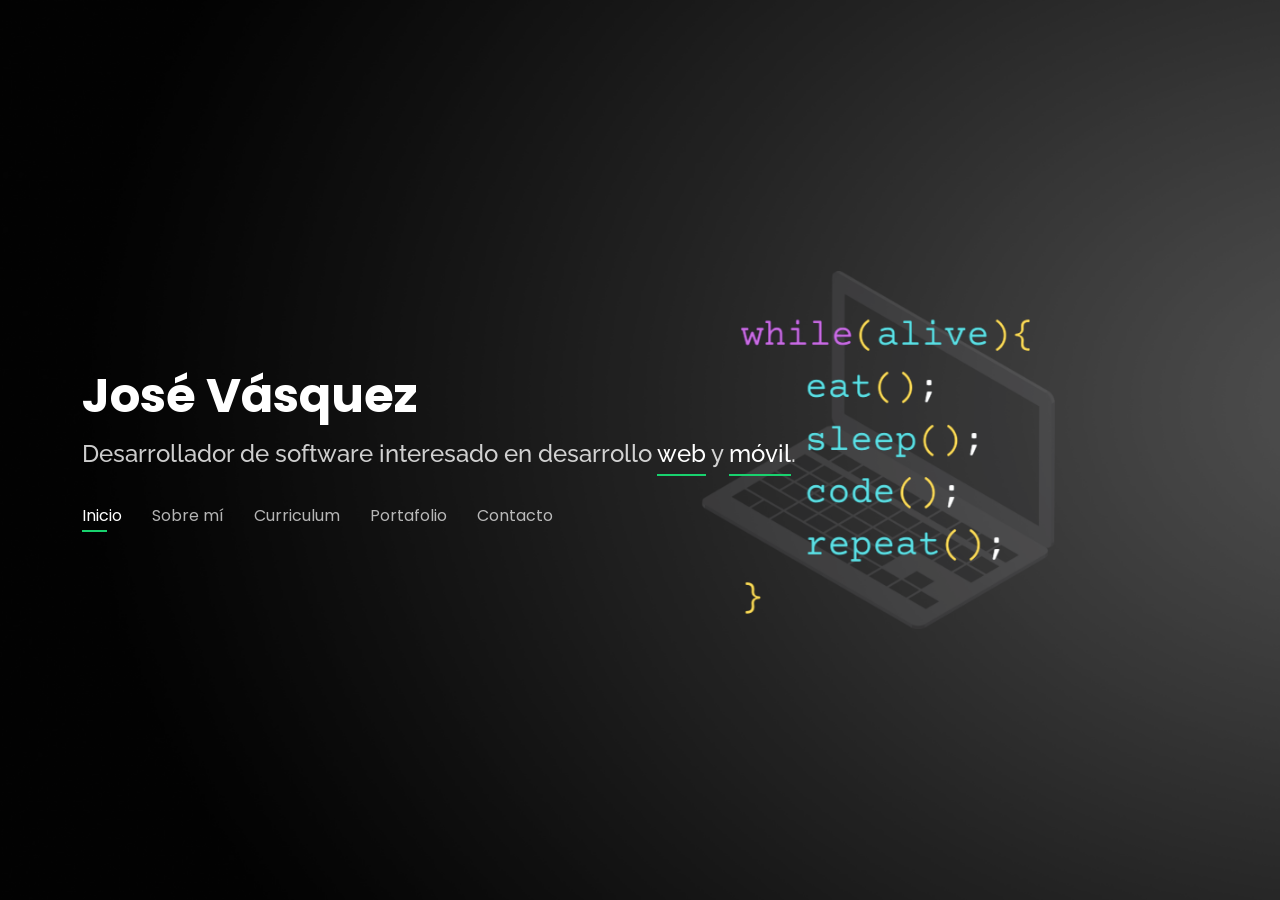
<file: index.html>
<!DOCTYPE html>
<html lang="es">

  <head>
    <meta charset="utf-8">
    <meta content="width=device-width, initial-scale=1.0" name="viewport">
    <meta http-equiv="Permissions-Policy" content="interest-cohort=()">

    <title>Ing. José Vásquez</title>
    <meta content="" name="description">
    <meta content="" name="keywords">

    <!-- Favicons -->
    <link href="assets/img/favicon.png" rel="icon">
    <link href="assets/img/apple-touch-icon.png" rel="apple-touch-icon">

    <!-- Tipo fuentes de google -->
    <link href="https://fonts.googleapis.com/css?family=Open+Sans:300,300i,400,400i,600,600i,700,700i|Raleway:300,300i,400,400i,500,500i,600,600i,700,700i|Poppins:300,300i,400,400i,500,500i,600,600i,700,700i" rel="stylesheet">
  
    <!-- Estilos -->
    <link href="assets/vendor/bootstrap/css/bootstrap.min.css" rel="stylesheet">
    <link href="assets/vendor/bootstrap-icons/bootstrap-icons.css" rel="stylesheet">
    <link href="assets/vendor/boxicons/css/boxicons.min.css" rel="stylesheet">
    <link href="assets/vendor/glightbox/css/glightbox.min.css" rel="stylesheet">
    <link href="assets/vendor/remixicon/remixicon.css" rel="stylesheet">
    <link href="assets/vendor/swiper/swiper-bundle.min.css" rel="stylesheet">
    <link href="assets/css/style.css" rel="stylesheet">

  </head>

  <body>

    <!-- ======= Header ======= -->
    <header id="inicio">
      <div class="container">

        <h1><a href="index.html">José Vásquez</a></h1>
        <h2>Desarrollador de software interesado en desarrollo <span>web</span> y <span>móvil</span>.</h2>

        <nav id="navbar" class="navbar">
          <ul>
            <li><a class="nav-link active" href="#inicio">Inicio</a></li>
            <li><a class="nav-link" href="#sobre-mi">Sobre mí</a></li>
            <li><a class="nav-link" href="#curriculum">Curriculum</a></li>
            <li><a class="nav-link" href="#portafolio">Portafolio</a></li>
            <li><a class="nav-link" href="#contacto">Contacto</a></li>
          </ul>
          <i class="bi bi-list mobile-nav-toggle"></i>
        </nav>

      </div>
    </header>
    <!-- ======= Fin Header ======= -->


    <!-- ======= Info personal ======= -->
    <section id="sobre-mi" class="about">

      <div class="about-me container">

        <div class="section-title">
          <h2>Sobre mí</h2>
          <p>Aprende más de mí</p>
        </div>

        <div class="content">
          <h3 >Ingeniero Civil en Computación e Informática</h3>
        </div>

        <div class="row">
          <!-- <div class="col-lg-4" data-aos="fade-right">
            <img src="assets/img/yo.jpeg" class="img-fluid" alt="">
          </div> -->
          <div class="col-lg-7 pt-4 pt-lg-0 content">
            <p class="text-justify">Desarrollador de software con interes en desarrollar aplicaciones web y móviles, me considero una persona responsable, paciente, proactivo, bueno en trabajo en equipo, con muchas ganas de aprender y crecer tanto personal como profesionalmente, con capacidad de aprendizaje rápido y dinámico para resolver problemas eficientemente.</p>
          </div>
          <div class="col-lg-5 pt-4 pt-lg-0 content">
            <div class="row">
              <div class="col-lg-6">
                <ul>
                  <li><i class="bi bi-chevron-right"></i> <strong>Nacionalidad:</strong> <span>Chilena</span></li>
                  <li><i class="bi bi-chevron-right"></i> <strong>Ciudad:</strong> <span>Temuco, Chile</span></li>
                </ul>
              </div>
              <div class="col-lg-6">
                <ul>
                  <li><i class="bi bi-chevron-right"></i> <strong>Edad:</strong> <span>26</span></li>
                  <li><i class="bi bi-chevron-right"></i> <strong>Nivel:</strong> <span>Junior</span></li>
                </ul>
              </div>
            </div>
          </div>
        </div>

      </div>
      <!-- ======= Fin Info personal ======= -->


      
      <!-- ======= Habilidades con barra ======= 
      <div class="skills container">

        <div class="section-title">
          <h2>Habilidades</h2>
        </div>

        <div class="row skills-content">

          <div class="col-lg-6">

            <div class="progress">
              <span class="skill">HTML <i class="val">100%</i></span>
              <div class="progress-bar-wrap">
                <div class="progress-bar" role="progressbar" aria-valuenow="100" aria-valuemin="0" aria-valuemax="100"></div>
              </div>
            </div>

            <div class="progress">
              <span class="skill">CSS <i class="val">90%</i></span>
              <div class="progress-bar-wrap">
                <div class="progress-bar" role="progressbar" aria-valuenow="90" aria-valuemin="0" aria-valuemax="100"></div>
              </div>
            </div>

            <div class="progress">
              <span class="skill">JavaScript <i class="val">75%</i></span>
              <div class="progress-bar-wrap">
                <div class="progress-bar" role="progressbar" aria-valuenow="75" aria-valuemin="0" aria-valuemax="100"></div>
              </div>
            </div>

          </div>

          <div class="col-lg-6">

            <div class="progress">
              <span class="skill">PHP <i class="val">80%</i></span>
              <div class="progress-bar-wrap">
                <div class="progress-bar" role="progressbar" aria-valuenow="80" aria-valuemin="0" aria-valuemax="100"></div>
              </div>
            </div>

            <div class="progress">
              <span class="skill">WordPress/CMS <i class="val">90%</i></span>
              <div class="progress-bar-wrap">
                <div class="progress-bar" role="progressbar" aria-valuenow="90" aria-valuemin="0" aria-valuemax="100"></div>
              </div>
            </div>

            <div class="progress">
              <span class="skill">Photoshop <i class="val">55%</i></span>
              <div class="progress-bar-wrap">
                <div class="progress-bar" role="progressbar" aria-valuenow="55" aria-valuemin="0" aria-valuemax="100"></div>
              </div>
            </div>

          </div>

        </div>

      </div>
      ======= Fin Habilidades con barra ======= -->

      <!-- ======= Habilidades ======= -->
      <div class="interests container">

        <div class="section-title">
          <h2>Habilidades</h2>
        </div>

        <div class="row">
          <div class="col-lg-3 col-md-4">
            <div class="icon-box">
              <img src="assets/img/skills/django.png" class="img-logo" alt="Django logo" >
              <h3>Django 3</h3>
            </div>
          </div>
          <div class="col-lg-3 col-md-4 mt-4 mt-md-0">
            <div class="icon-box">
              <img src="assets/img/skills/reactnative.png" class="img-logo" alt="React Native logo" >
              <h3>React Native</h3>
            </div>
          </div>
          <div class="col-lg-3 col-md-4 mt-4 mt-md-0">
            <div class="icon-box">
              <img src="assets/img/skills/angular.png" class="img-logo" alt="Angular logo" >
              <h3>Angular 10</h3>
            </div>
          </div>
          <div class="col-lg-3 col-md-4 mt-4 mt-md-0">
            <div class="icon-box">
              <img src="assets/img/skills/laravel.png" class="img-logo" alt="Laravel logo" >
              <h3>Laravel</h3>
            </div>
          </div>
          <div class="col-lg-3 col-md-4 mt-4">
            <div class="icon-box">
              <img src="assets/img/skills/ionic.png" class="img-logo" alt="Ionic logo" >
              <h3>Ionic 4</h3>
            </div>
          </div>
          <div class="col-lg-3 col-md-4 mt-4">
            <div class="icon-box">
              <img src="assets/img/skills/python.png" class="img-logo" alt="Python logo" >
              <h3>Python</h3>
            </div>
          </div>
          <div class="col-lg-3 col-md-4 mt-4">
            <div class="icon-box">
              <img src="assets/img/skills/c++.png" class="img-logo" alt="C++ logo" >
              <h3>C++</h3>
            </div>
          </div>
          <div class="col-lg-3 col-md-4 mt-4">
            <div class="icon-box">
              <img src="assets/img/skills/c-sharp.png" class="img-logo" alt="C# logo" >
              <h3>C#</h3>
            </div>
          </div>
          <div class="col-lg-3 col-md-4 mt-4">
            <div class="icon-box">
              <img src="assets/img/skills/java.png" class="img-logo" alt="Java logo" >
              <h3>Java</h3>
            </div>
          </div>
          <div class="col-lg-3 col-md-4 mt-4">
            <div class="icon-box">
              <img src="assets/img/skills/typescript.png" class="img-logo" alt="TypeScript logo" >
              <h3>TypeScript</h3>
            </div>
          </div>
          <div class="col-lg-3 col-md-4 mt-4">
            <div class="icon-box">
              <img src="assets/img/skills/php.png" class="img-logo" alt="PHP logo" >
              <h3>PHP 7</h3>
            </div>
          </div>
          <div class="col-lg-3 col-md-4 mt-4">
            <div class="icon-box">
              <img src="assets/img/skills/javascript.png" class="img-logo" alt="JavaScript logo" >
              <h3>JavaScript</h3>
            </div>
          </div>
          <div class="col-lg-3 col-md-4 mt-4">
            <div class="icon-box">
              <img src="assets/img/skills/html5.png" class="img-logo" alt="Html5 logo" >
              <h3>HTML5</h3>
            </div>
          </div>
          <div class="col-lg-3 col-md-4 mt-4">
            <div class="icon-box">
              <img src="assets/img/skills/css3.png" class="img-logo" alt="Css3 logo" >
              <h3>CSS3</h3>
            </div>
          </div>
          <div class="col-lg-3 col-md-4 mt-4">
            <div class="icon-box">
              <img src="assets/img/skills/mysql.png" class="img-logo" alt="MySQL logo" >
              <h3>MySQL</h3>
            </div>
          </div>
          <div class="col-lg-3 col-md-4 mt-4">
            <div class="icon-box">
              <img src="assets/img/skills/firebase.png" class="img-logo" alt="Firebase logo" height="32">
              <h3>Firebase</h3>
            </div>
          </div>
          <div class="col-lg-3 col-md-4 mt-4">
            <div class="icon-box">
              <img src="assets/img/skills/git.png" class="img-logo" alt="Git logo" >
              <h3>Git</h3>
            </div>
          </div>
          <div class="col-lg-3 col-md-4 mt-4">
            <div class="icon-box">
              <img src="assets/img/skills/android-studio.png" class="img-logo" alt="Android Studio logo" >
              <h3>Android Studio</h3>
            </div>
          </div>
          <div class="col-lg-3 col-md-4 mt-4">
            <div class="icon-box">
              <img src="assets/img/skills/raspberry.png" class="img-logo" alt="Raspberry Pi logo" >
              <h3>Raspberry Pi</h3>
            </div>
          </div>
          <div class="col-lg-3 col-md-4 mt-4">
            <div class="icon-box">
              <img src="assets/img/skills/arduino.png" class="img-logo" alt="Arduino logo" >
              <h3>Arduino</h3>
            </div>
          </div>
        </div>

      </div>
      <!-- ======= Fin habilidades ======= -->
    
    </section>
    <!-- ======= Fin Sobre mi ======= -->


    <!-- ======= Curriculum ======= -->
    <section id="curriculum" class="resume">
      <div class="container">

        <div class="section-title">
          <h2>Curriculum</h2>
          <p>Mi experiencia</p>
        </div>

        <div class="row">
          <div class="col-lg-2"></div>
          <div class="col-lg-8">
            <h3 class="resume-title">Educación</h3>
            <div class="resume-item">
              <h4>Ingeniería Civil en Computación e Informática</h4>
              <h5>2016 - 2022</h5>
              <p>Universidad de Tarapacá, Arica</p>
            </div>
            
            <h3 class="resume-title">Experiencia Profesional</h3>
            <div class="resume-item">
              <h4>Soporte técnico y desarrollador</h4>
              <h5>Agosto 2023 - Actualidad</h5>
              <p><em>Helpcom, Temuco</em></p>
              <p>Resolución de problemas técnicos en hardware y software presentados a clientes.</p>
              <p>
                <ul>
                  <li>Contacto directo con clientes para dar pronta respuesta al problema de software o hardware presentado.</li>
                  <li>Mantención, instalación y configuración de equipos POS.</li>
                  <li>Manejo de base de datos para realizar consultas de mediana complejidad.</li>
                  <li>Instalación y configuración básica para sistemas Debian.</li>
                  <li>Desarrollo de aplicaciones Java para leer archivos planos y escribir archivos XML para para el timbraje de documentos electrónicos.</li>
                </ul>
              </p>
            </div>
            <div class="resume-item">
              <h4>Práctica profesional II</h4>
              <h5>2021</h5>
              <p><em>APE asesorías SPA, Santiago</em></p>
              <p>Desarrollador de aplicaciones móviles para dar solución a las problemáticas presentadas en la empresa.</p>
              <p>
                <ul>
                  <li>Desarrollo de aplicaciones móviles en el framework React Native.</li>
                  <li>Integración con Firebase realtime database y cloud storage</li>
                  <li>Almacenar datos de usuario en realtime database</li>
                  <li>Guardar datos en archivos .txt y subirlos a cloud storage</li>
                </ul>
              </p>
            </div>
            <div class="resume-item">
              <h4>Práctica profesional I</h4>
              <h5>2021</h5>
              <p><em>Bonifacio Caceres y Cia, Arica</em></p>
              <p>Desarrollador de una aplicación de escritorio para control de ventas e inventario de productos.</p>
              <p>
                <ul>
                  <li>Desarrollo en frameworks Laravel y Angular con XAMPP.</li>
                  <li>Creación  de la base de datos en MariaDB.</li>
                  <li>Migrar datos del sistema POS actual al nuevo sistema.</li>
                  <li>Creación de manual de usuario.</li>
                </ul>
              </p>
            </div>
          </div>
          <div class="col-lg-2"></div>
        </div>

      </div>
    </section>
    <!-- ======= Fin Curriculum ======= -->

    <!-- ======= Portafolio ======= -->
    <section id="portafolio" class="services">
      <div class="container">

        <div class="section-title">
          <h2>Portafolio</h2>
          <p>Mis proyectos</p>
        </div>

        <div class="row" id="div-proyectos">

          <div class="col-lg-4 col-md-6 d-flex align-items-stretch">
            <div class="icon-box">
              <img id="img1" src="assets/img/portafolio/gestion-vehicular/gestion1.png" alt="Gestión vehicular" class="dim img-margin-bottom" >
              <div style="text-align:center">
                <span id="dot1.1" class="dot active" onclick="currentSlide(1,1)"></span> 
              </div>
              <h4>Gestión vehicular</h4>
              <p>Sistema de gestión vehicular con reconocimiento de patentes vehiculares para recinto, permite ver y registrar datos asociados entre vehiculos, estacionamientos y departamentos ademas de reconocer las patentes vehiculares por medio de visión computacional.</p>
              <img src="assets/img/skills/django.png" alt="django" class="img-logo-portafolio">
              <img src="assets/img/skills/python.png" alt="python" class="img-logo-portafolio">
              <img src="assets/img/skills/mysql.png" alt="mysql" class="img-logo-portafolio">
              <a href="https://github.com/KokeVG/gestion-vehicular" target="_blank"><p class="text-izq">Github<i class="bx bx-link-external"></i></p></a>
            </div>
          </div>

          <div class="col-lg-4 col-md-6 d-flex align-items-stretch mt-4 mt-lg-0">
            <div class="icon-box">
              <img id="img2" src="assets/img/portafolio/gestion-vehicular-movil/gestion-movil1.png" alt="Gestión vehicular móvil" class="dim img-margin-bottom" >
              <div style="text-align:center">
                <span id="dot2.1" class="dot active" onclick="currentSlide(2,1)"></span> 
                <span id="dot2.2" class="dot" onclick="currentSlide(2,2)"></span> 
                <span id="dot2.3" class="dot" onclick="currentSlide(2,3)"></span> 
              </div>
              <h4>Gestión vehicular móvil</h4>
              <p>Aplicación móvil que permite ver el estado de los estacionamients registrados en el sistema Gestión vehicular por medio de una API.</p>
              <img src="assets/img/skills/reactnative.png" alt="reactnative" class="img-logo-portafolio">
              <a href="https://github.com/KokeVG/gestion-vehicular-movil" target="_blank"><p class="text-izq">Github<i class="bx bx-link-external"></i></p></a>
            </div>
          </div>

          <div class="col-lg-4 col-md-6 d-flex align-items-stretch mt-4 mt-lg-0">
              <div class="icon-box">
                <img id="img3" src="assets/img/portafolio/promediando/promediando1.png" alt="Promediando" class="dim img-margin-bottom" >
                <div style="text-align:center">
                  <span id="dot3.1" class="dot active" onclick="currentSlide(3,1)"></span> 
                  <span id="dot3.2" class="dot" onclick="currentSlide(3,2)"></span> 
                  <span id="dot3.3" class="dot" onclick="currentSlide(3,3)"></span> 
                </div>
                <h4>Promediando</h4>
                <p>Aplicación móvil android que permite calcular promedios de notas ponderados para un entorno estudiantil.</p>
                <img src="assets/img/skills/android-studio.png" alt="android-studio" class="img-logo-portafolio">
                <img src="assets/img/skills/java.png" alt="java" class="img-logo-portafolio">
                <a href="https://github.com/KokeVG/promediando" target="_blank"><p class="text-izq">Github<i class="bx bx-link-external"></i></p></a>
                <a href="https://play.google.com/store/apps/details?id=koke.promediando" target="_blank"><p class="text-izq">Google Play<i class="bx bx-link-external"></i></p></a>
              </div>
          </div>

          <div class="col-lg-4 col-md-6 d-flex align-items-stretch mt-4">
            <div class="icon-box">
              <img id="img4" src="assets/img/portafolio/organilab-movil/organilab1.png" alt="Organilab móvil" class="dim img-margin-bottom" >
              <div style="text-align:center">
                <span id="dot4.1" class="dot active" onclick="currentSlide(4,1)"></span> 
                <span id="dot4.2" class="dot" onclick="currentSlide(4,2)"></span> 
              </div>
              <h4>Organilab móvil</h4>
              <p>Aplicación móvil que permite ver la disponibiliad de los dispositivos de un establecimiento.</p>
              <img src="assets/img/skills/ionic.png" alt="ionic" class="img-logo-portafolio">
              <a href="https://play.google.com/store/apps/details?id=koke.organilab" target="_blank"><p class="text-izq">Google Play<i class="bx bx-link-external"></i></p></a>
            </div>
          </div>

          <div class="col-lg-4 col-md-6 d-flex align-items-stretch mt-4">
            <div class="icon-box">
              <img id="img5" src="assets/img/portafolio/agenda-telefonica/agenda1.png" alt="Agenda telefónica" class="dim img-margin-bottom" >
              <div style="text-align:center">
                <span id="dot5.1" class="dot active" onclick="currentSlide(5,1)"></span> 
                <span id="dot5.2" class="dot" onclick="currentSlide(5,2)"></span> 
                <span id="dot5.3" class="dot" onclick="currentSlide(5,3)"></span> 
              </div>
              <h4>Agenda telefónica</h4>
              <p>Aplicación Java que permite crear, ver, editar y eliminar datos de agenda de contactos.</p>
              <img src="assets/img/skills/java.png" alt="java" class="img-logo-portafolio">
              <a href="https://github.com/KokeVG/agenda-telefonica" target="_blank"><p class="text-izq">Github<i class="bx bx-link-external"></i></p></a>
            </div>
          </div>

        </div>

        <div id="modal" class="modal">
          <span class="close">&times;</span>
          <img class="modal-content" id="img-modal">
        </div>

      </div>
    </section>
    <!-- ======= Fin Portafolio ======= -->

    <!-- ======= Contacto ======= -->
    <section id="contacto" class="contact">
      <div class="container">

        <div class="section-title">
          <h2>Contacto</h2>
        </div>

        <div class="row">

          <div class="col-md-6 d-flex align-items-stretch">
            <div class="info-box">
              <i class="bx bx-envelope"></i>
              <h3>Email</h3>
              <p><a href="mailto:jose.vasquez.gtz@gmail.com" target="_blank">jose.vasquez.gtz@gmail.com</a></p>
            </div>
          </div>

          <div class="col-md-6 mt-4 mt-md-0 d-flex align-items-stretch">
            <div class="info-box">
              <i class="bx bx-link"></i>
              <h3>Linkedin</h3>
              <p><a href="https://www.linkedin.com/in/jose-vasquez-gutierrez/" target="_blank">https://www.linkedin.com/in/jose-vasquez-gutierrez/</a></p>
            </div>
          </div>

        </div>

      </div>
    </section>
    <!-- ======= Fin Contacto ======= -->


    <!-- Archivos Vendor -->
    <script src="assets/vendor/purecounter/purecounter_vanilla.js"></script>
    <script src="assets/vendor/bootstrap/js/bootstrap.bundle.min.js"></script>
    <script src="assets/vendor/glightbox/js/glightbox.min.js"></script>
    <script src="assets/vendor/isotope-layout/isotope.pkgd.min.js"></script>
    <script src="assets/vendor/swiper/swiper-bundle.min.js"></script>
    <script src="assets/vendor/waypoints/noframework.waypoints.js"></script>
    <script src="assets/vendor/php-email-form/validate.js"></script>

    <!-- Archivo main.js -->
    <script src="assets/js/main.js"></script>

  </body>

</html>
</file>
<file: assets/css/style.css>
/*--------------------------------------------------------------
# General
--------------------------------------------------------------*/
body {
  font-family: "Open Sans", sans-serif;
  background-color: #040404;
  color: #fff;
  position: relative;
  background: transparent;
}

body::before {
  content: "";
  position: fixed;
  background: #040404 url("../img/bg.png") top right no-repeat;
  background-size: cover;
  left: 0;
  right: 0;
  top: 0;
  height: 100vh;
  z-index: -1;
}

@media (min-width: 1024px) {
  body::before {
    background-attachment: fixed;
  }
}

a {
  color: #18d26e;
  text-decoration: none;
}

a:hover {
  color: #35e888;
  text-decoration: none;
}

h1,
h2,
h3,
h4,
h5,
h6 {
  font-family: "Raleway", sans-serif;
}

/*--------------------------------------------------------------
# Inicio
--------------------------------------------------------------*/
#inicio {
  transition: ease-in-out 0.3s;
  position: relative;
  height: 100vh;
  display: flex;
  align-items: center;
  z-index: 997;
  overflow-y: auto;
}

#inicio * {
  transition: ease-in-out 0.3s;
}

#inicio h1 {
  font-size: 48px;
  margin: 0;
  padding: 0;
  line-height: 1;
  font-weight: 700;
  font-family: "Poppins", sans-serif;
}

#inicio h1 a,
#inicio h1 a:hover {
  color: #fff;
  line-height: 1;
  display: inline-block;
}

#inicio h2 {
  font-size: 24px;
  margin-top: 20px;
  color: rgba(255, 255, 255, 0.8);
}

#inicio h2 span {
  color: #fff;
  border-bottom: 2px solid #18d26e;
  padding-bottom: 6px;
}

#inicio img {
  padding: 0;
  margin: 0;
}

#inicio .social-links {
  margin-top: 40px;
  display: flex;
}

#inicio .social-links a {
  font-size: 16px;
  display: flex;
  justify-content: center;
  align-items: center;
  background: rgba(255, 255, 255, 0.1);
  color: #fff;
  line-height: 1;
  margin-right: 8px;
  border-radius: 50%;
  width: 40px;
  height: 40px;
}

#inicio .social-links a:hover {
  background: #18d26e;
}

@media (max-width: 992px) {
  #inicio h1 {
    font-size: 36px;
  }

  #inicio h2 {
    font-size: 20px;
    line-height: 30px;
  }

  #inicio .social-links {
    margin-top: 15px;
  }

  #inicio .container {
    display: flex;
    flex-direction: column;
    align-items: center;
  }
}

/* Header Top */
#inicio.header-top {
  height: 80px;
  position: fixed;
  left: 0;
  top: 0;
  right: 0;
  background: rgba(0, 0, 0, 0.9);
}

#inicio.header-top .social-links,
#inicio.header-top h2 {
  display: none;
}

#inicio.header-top h1 {
  margin-right: auto;
  font-size: 36px;
}

#inicio.header-top .container {
  display: flex;
  align-items: center;
}

#inicio.header-top .navbar {
  margin: 0;
}

@media (max-width: 768px) {
  #inicio.header-top {
    height: 60px;
  }

  #inicio.header-top h1 {
    font-size: 26px;
  }
}

/*--------------------------------------------------------------
# Navigation Menu
--------------------------------------------------------------*/
/**
* Desktop Navigation 
*/
.navbar {
  padding: 0;
  margin-top: 35px;
}

.navbar ul {
  margin: 0;
  padding: 0;
  display: flex;
  list-style: none;
  align-items: center;
}

.navbar li {
  position: relative;
}

.navbar li+li {
  margin-left: 30px;
}

.navbar a,
.navbar a:focus {
  display: flex;
  align-items: center;
  justify-content: space-between;
  padding: 0;
  font-family: "Poppins", sans-serif;
  font-size: 16px;
  font-weight: 400;
  color: rgba(255, 255, 255, 0.7);
  white-space: nowrap;
  transition: 0.3s;
}

.navbar a i,
.navbar a:focus i {
  font-size: 12px;
  line-height: 0;
  margin-left: 5px;
}

.navbar a:before {
  content: "";
  position: absolute;
  width: 0;
  height: 2px;
  bottom: -4px;
  left: 0;
  background-color: #18d26e;
  visibility: hidden;
  width: 0px;
  transition: all 0.3s ease-in-out 0s;
}

.navbar a:hover:before,
.navbar li:hover>a:before,
.navbar .active:before {
  visibility: visible;
  width: 25px;
}

.navbar a:hover,
.navbar .active,
.navbar .active:focus,
.navbar li:hover>a {
  color: #fff;
}

/**
* Mobile Navigation 
*/
.mobile-nav-toggle {
  color: #fff;
  font-size: 28px;
  cursor: pointer;
  display: none;
  line-height: 0;
  transition: 0.5s;
  position: fixed;
  right: 15px;
  top: 15px;
}

@media (max-width: 991px) {
  .mobile-nav-toggle {
    display: block;
  }

  .navbar ul {
    display: none;
  }
}

.navbar-mobile {
  position: fixed;
  overflow: hidden;
  top: 0;
  right: 0;
  left: 0;
  bottom: 0;
  background: rgba(0, 0, 0, 0.9);
  transition: 0.3s;
  z-index: 999;
  margin-top: 0;
}

.navbar-mobile .mobile-nav-toggle {
  position: absolute;
  top: 15px;
  right: 15px;
}

.navbar-mobile ul {
  display: block;
  position: absolute;
  top: 55px;
  right: 15px;
  bottom: 45px;
  left: 15px;
  padding: 10px 0;
  overflow-y: auto;
  transition: 0.3s;
  border: 2px solid rgba(255, 255, 255, 0.2);
}

.navbar-mobile li {
  padding: 12px 20px;
}

.navbar-mobile li+li {
  margin: 0;
}

.navbar-mobile a,
.navbar-mobile a:focus {
  font-size: 16px;
  position: relative;
}

/*--------------------------------------------------------------
# Sections General
--------------------------------------------------------------*/
section {
  overflow: hidden;
  position: absolute;
  width: 100%;
  top: 140px;
  bottom: 100%;
  opacity: 0;
  transition: ease-in-out 0.4s;
  z-index: 2;
}

section.section-show {
  top: 100px;
  bottom: auto;
  opacity: 1;
  padding-bottom: 45px;
}

section .container {
  background: rgba(0, 0, 0, 0.9);
  padding: 30px;
}

@media (max-width: 768px) {
  section {
    top: 120px;
  }

  section.section-show {
    top: 80px;
  }
}

.section-title h2 {
  font-size: 14px;
  font-weight: 500;
  padding: 0;
  line-height: 1px;
  margin: 0 0 20px 0;
  letter-spacing: 2px;
  text-transform: uppercase;
  color: #aaaaaa;
  font-family: "Poppins", sans-serif;
}

.section-title h2::after {
  content: "";
  width: 120px;
  height: 1px;
  display: inline-block;
  background: #4ceb95;
  margin: 4px 10px;
}

.section-title p {
  margin: 0;
  margin: -15px 0 15px 0;
  font-size: 36px;
  font-weight: 700;
  text-transform: uppercase;
  font-family: "Poppins", sans-serif;
  color: #fff;
}

/*--------------------------------------------------------------
# About
--------------------------------------------------------------*/
.about-me .content h3 {
  font-weight: 700;
  font-size: 26px;
  color: #18d26e;
}

.about-me .content ul {
  list-style: none;
  padding: 0;
}

.about-me .content ul li {
  margin-bottom: 20px;
  display: flex;
  align-items: center;
}

.about-me .content ul strong {
  margin-right: 10px;
}

.about-me .content ul i {
  font-size: 16px;
  margin-right: 5px;
  color: #18d26e;
  line-height: 0;
}

.about-me .content p:last-child {
  margin-bottom: 0;
}

/*--------------------------------------------------------------
# Counts
--------------------------------------------------------------*/
.counts {
  padding: 70px 0 60px;
}

.counts .count-box {
  padding: 30px 30px 25px 30px;
  width: 100%;
  position: relative;
  text-align: center;
  background: rgba(255, 255, 255, 0.08);
}

.counts .count-box i {
  position: absolute;
  top: -25px;
  left: 50%;
  transform: translateX(-50%);
  font-size: 24px;
  background: rgba(255, 255, 255, 0.1);
  padding: 12px;
  color: #18d26e;
  border-radius: 50px;
  line-height: 0;
}

.counts .count-box span {
  font-size: 36px;
  display: block;
  font-weight: 600;
  color: #fff;
}

.counts .count-box p {
  padding: 0;
  margin: 0;
  font-family: "Raleway", sans-serif;
  font-size: 14px;
}

/*--------------------------------------------------------------
# Skills
--------------------------------------------------------------*/
.skills .progress {
  height: 60px;
  display: block;
  background: none;
  border-radius: 0;
}

.skills .progress .skill {
  padding: 10px 0;
  margin: 0;
  text-transform: uppercase;
  display: block;
  font-weight: 600;
  font-family: "Poppins", sans-serif;
  color: #fff;
}

.skills .progress .skill .val {
  float: right;
  font-style: normal;
}

.skills .progress-bar-wrap {
  background: rgba(255, 255, 255, 0.2);
}

.skills .progress-bar {
  width: 1px;
  height: 10px;
  transition: 0.9s;
  background-color: #18d26e;
}

/*--------------------------------------------------------------
# Interests
--------------------------------------------------------------*/
.interests .icon-box {
  display: flex;
  align-items: center;
  padding: 20px;
  background: rgba(255, 255, 255, 0.08);
  transition: ease-in-out 0.3s;
}

.interests .icon-box i {
  font-size: 32px;
  padding-right: 10px;
  line-height: 1;
}

.interests .icon-box h3 {
  font-weight: 700;
  margin: 0;
  padding: 0;
  line-height: 1;
  font-size: 16px;
  color: #fff;
}

.interests .icon-box:hover {
  background: rgba(255, 255, 255, 0.12);
}

/*--------------------------------------------------------------
# Testimonials
--------------------------------------------------------------*/
.testimonials .testimonials-carousel,
.testimonials .testimonials-slider {
  overflow: hidden;
}

.testimonials .testimonial-item {
  box-sizing: content-box;
  min-height: 320px;
}

.testimonials .testimonial-item .testimonial-img {
  width: 90px;
  border-radius: 50%;
  margin: -40px 0 0 40px;
  position: relative;
  z-index: 2;
  border: 6px solid rgba(255, 255, 255, 0.12);
}

.testimonials .testimonial-item h3 {
  font-size: 18px;
  font-weight: bold;
  margin: 10px 0 5px 45px;
  color: #fff;
}

.testimonials .testimonial-item h4 {
  font-size: 14px;
  color: #999;
  margin: 0 0 0 45px;
}

.testimonials .testimonial-item .quote-icon-left,
.testimonials .testimonial-item .quote-icon-right {
  color: rgba(255, 255, 255, 0.25);
  font-size: 26px;
}

.testimonials .testimonial-item .quote-icon-left {
  display: inline-block;
  left: -5px;
  position: relative;
}

.testimonials .testimonial-item .quote-icon-right {
  display: inline-block;
  right: -5px;
  position: relative;
  top: 10px;
}

.testimonials .testimonial-item p {
  font-style: italic;
  margin: 0 15px 0 15px;
  padding: 20px 20px 60px 20px;
  background: rgba(255, 255, 255, 0.1);
  position: relative;
  border-radius: 6px;
  position: relative;
  z-index: 1;
}

.testimonials .swiper-pagination {
  margin-top: 20px;
  position: relative;
}

.testimonials .swiper-pagination .swiper-pagination-bullet {
  width: 12px;
  height: 12px;
  opacity: 1;
  background-color: rgba(255, 255, 255, 0.3);
}

.testimonials .swiper-pagination .swiper-pagination-bullet-active {
  background-color: #18d26e;
}

/*--------------------------------------------------------------
# Resume
--------------------------------------------------------------*/
.resume .resume-title {
  font-size: 26px;
  font-weight: 700;
  margin-top: 20px;
  margin-bottom: 20px;
  color: #fff;
}

.resume .resume-item {
  padding: 0 0 20px 20px;
  margin-top: -2px;
  border-left: 2px solid rgba(255, 255, 255, 0.2);
  position: relative;
}

.resume .resume-item h4 {
  line-height: 18px;
  font-size: 18px;
  font-weight: 600;
  text-transform: uppercase;
  font-family: "Poppins", sans-serif;
  color: #18d26e;
  margin-bottom: 10px;
}

.resume .resume-item h5 {
  font-size: 16px;
  background: rgba(255, 255, 255, 0.15);
  padding: 5px 15px;
  display: inline-block;
  font-weight: 600;
  margin-bottom: 10px;
}

.resume .resume-item ul {
  padding-left: 20px;
}

.resume .resume-item ul li {
  padding-bottom: 10px;
}

.resume .resume-item:last-child {
  padding-bottom: 0;
}

.resume .resume-item::before {
  content: "";
  position: absolute;
  width: 16px;
  height: 16px;
  border-radius: 50px;
  left: -9px;
  top: 0;
  background: #18d26e;
  border: 2px solid #18d26e;
}

/*--------------------------------------------------------------
# Services
--------------------------------------------------------------*/
.services .icon-box {
  text-align: center;
  background: rgba(204, 204, 204, 0.1);
  padding: 80px 20px;
  transition: all ease-in-out 0.3s;
}

.services .icon-box .icon {
  margin: 0 auto;
  width: 64px;
  height: 64px;
  background: #18d26e;
  border-radius: 5px;
  transition: all 0.3s ease-out 0s;
  display: flex;
  align-items: center;
  justify-content: center;
  margin-bottom: 20px;
  transform-style: preserve-3d;
}

.services .icon-box .icon i {
  color: #fff;
  font-size: 28px;
}

.services .icon-box .icon::before {
  position: absolute;
  content: "";
  left: -8px;
  top: -8px;
  height: 100%;
  width: 100%;
  background: rgba(255, 255, 255, 0.15);
  border-radius: 5px;
  transition: all 0.3s ease-out 0s;
  transform: translateZ(-1px);
}

.services .icon-box h4 {
  font-weight: 700;
  margin-bottom: 15px;
  font-size: 24px;
}

.services .icon-box h4 a {
  color: #fff;
}

.services .icon-box p {
  line-height: 24px;
  font-size: 14px;
  margin-bottom: 0;
}

.services .icon-box:hover {
  background-color: #444444;
  border-color: #18d26e;
}

.services .icon-box:hover .icon {
  background: #fff;
}

.services .icon-box:hover .icon i {
  color: #18d26e;
}

.services .icon-box:hover .icon::before {
  background: #35e888;
}

.services .dim{
  height: 300px;
  max-width: 360px;
}

@supports(object-fit:cover){

  .services .dim{
    max-width: 360px;
    height: 300px;
    object-fit: cover;
    object-position: center center;}
  }

/* .services .icon-box:hover h4 a,
.services .icon-box:hover p {
  color: #fff;
} */

/*--------------------------------------------------------------
# Portfolio
--------------------------------------------------------------*/
.portfolio .portfolio-item {
  margin-bottom: 30px;
}

.portfolio #portfolio-flters {
  padding: 0;
  margin: 0 auto 15px auto;
  list-style: none;
  text-align: center;
  border-radius: 50px;
  padding: 2px 15px;
}

.portfolio #portfolio-flters li {
  cursor: pointer;
  display: inline-block;
  padding: 8px 16px 10px 16px;
  font-size: 14px;
  font-weight: 600;
  line-height: 1;
  text-transform: uppercase;
  color: #fff;
  background: rgba(255, 255, 255, 0.1);
  margin: 0 3px 10px 3px;
  transition: all 0.3s ease-in-out;
  border-radius: 4px;
}

.portfolio #portfolio-flters li:hover,
.portfolio #portfolio-flters li.filter-active {
  background: #18d26e;
}

.portfolio #portfolio-flters li:last-child {
  margin-right: 0;
}

.portfolio .portfolio-wrap {
  transition: 0.3s;
  position: relative;
  overflow: hidden;
  z-index: 1;
  background: rgba(0, 0, 0, 0.6);
}

.portfolio .portfolio-wrap::before {
  content: "";
  background: rgba(0, 0, 0, 0.6);
  position: absolute;
  left: 30px;
  right: 30px;
  top: 30px;
  bottom: 30px;
  transition: all ease-in-out 0.3s;
  z-index: 2;
  opacity: 0;
}

.portfolio .portfolio-wrap .portfolio-info {
  opacity: 0;
  position: absolute;
  top: 0;
  left: 0;
  right: 0;
  bottom: 0;
  text-align: center;
  z-index: 3;
  transition: all ease-in-out 0.3s;
  display: flex;
  flex-direction: column;
  justify-content: center;
  align-items: center;
}

.portfolio .portfolio-wrap .portfolio-info::before {
  display: block;
  content: "";
  width: 48px;
  height: 48px;
  position: absolute;
  top: 35px;
  left: 35px;
  border-top: 3px solid #fff;
  border-left: 3px solid #fff;
  transition: all 0.5s ease 0s;
  z-index: 9994;
}

.portfolio .portfolio-wrap .portfolio-info::after {
  display: block;
  content: "";
  width: 48px;
  height: 48px;
  position: absolute;
  bottom: 35px;
  right: 35px;
  border-bottom: 3px solid #fff;
  border-right: 3px solid #fff;
  transition: all 0.5s ease 0s;
  z-index: 9994;
}

.portfolio .portfolio-wrap .portfolio-info h4 {
  font-size: 20px;
  color: #fff;
  font-weight: 600;
}

.portfolio .portfolio-wrap .portfolio-info p {
  color: #ffffff;
  font-size: 14px;
  text-transform: uppercase;
  padding: 0;
  margin: 0;
}

.portfolio .portfolio-wrap .portfolio-links {
  text-align: center;
  z-index: 4;
}

.portfolio .portfolio-wrap .portfolio-links a {
  color: #fff;
  margin: 0 2px;
  font-size: 28px;
  display: inline-block;
  transition: 0.3s;
}

.portfolio .portfolio-wrap .portfolio-links a:hover {
  color: #63eda3;
}

.portfolio .portfolio-wrap:hover::before {
  top: 0;
  left: 0;
  right: 0;
  bottom: 0;
  opacity: 1;
}

.portfolio .portfolio-wrap:hover .portfolio-info {
  opacity: 1;
}

.portfolio .portfolio-wrap:hover .portfolio-info::before {
  top: 15px;
  left: 15px;
}

.portfolio .portfolio-wrap:hover .portfolio-info::after {
  bottom: 15px;
  right: 15px;
}

/*--------------------------------------------------------------
# Portfolio Details
--------------------------------------------------------------*/
.portfolio-details {
  padding-top: 40px;
  background: rgba(0, 0, 0, 0.8);
  position: fixed;
  left: 0;
  right: 0;
  top: 0;
  bottom: 0;
  overflow-y: auto;
}

.portfolio-details .container {
  padding-top: 20px;
  padding-bottom: 40px;
}

.portfolio-details .portfolio-title {
  font-size: 26px;
  font-weight: 700;
  margin-bottom: 20px;
}

.portfolio-details .portfolio-info {
  padding-top: 45px;
}

.portfolio-details .portfolio-info h3 {
  font-size: 22px;
  font-weight: 400;
  margin-bottom: 20px;
}

.portfolio-details .portfolio-info ul {
  list-style: none;
  padding: 0;
  font-size: 15px;
}

.portfolio-details .portfolio-info ul li+li {
  margin-top: 10px;
}

.portfolio-details .portfolio-info p {
  font-size: 15px;
  padding: 15px 0 0 0;
}

@media (max-width: 992px) {
  .portfolio-details .portfolio-info {
    padding-top: 20px;
  }
}

.portfolio-details .swiper-pagination {
  margin-top: 20px;
  position: relative;
}

.portfolio-details .swiper-pagination .swiper-pagination-bullet {
  width: 12px;
  height: 12px;
  opacity: 1;
  background-color: rgba(255, 255, 255, 0.3);
}

.portfolio-details .swiper-pagination .swiper-pagination-bullet-active {
  background-color: #18d26e;
}

/*--------------------------------------------------------------
# Contact
--------------------------------------------------------------*/
.contact .info-box {
  color: #444444;
  padding: 20px;
  width: 100%;
  background: rgba(255, 255, 255, 0.08);
}

.contact .info-box i.bx {
  font-size: 24px;
  color: #18d26e;
  border-radius: 50%;
  padding: 14px;
  float: left;
  background: rgba(255, 255, 255, 0.1);
}

.contact .info-box h3 {
  font-size: 20px;
  color: rgba(255, 255, 255, 0.5);
  font-weight: 700;
  margin: 10px 0 8px 68px;
}

.contact .info-box p {
  padding: 0;
  color: #fff;
  line-height: 24px;
  font-size: 14px;
  margin: 0 0 0 68px;
}

@keyframes animate-loading {
  0% {
    transform: rotate(0deg);
  }

  100% {
    transform: rotate(360deg);
  }
}

/*--------------------------------------------------------------
# Agregado
--------------------------------------------------------------*/

.img-logo {
  margin-right: 15px;
}
.img-logo-portafolio {
  margin: 10px;
}


.text-justify{
  text-align: justify;
}

.box-cv {
  padding: 20px;
  width: 100%;
}

.box-cv i.bx {
  font-size: 24px;
  color: #18d26e;
  border-radius: 50%;
  padding: 14px;
  float: left;
  background: rgba(255, 255, 255, 0.1);
}

.box-cv h3 {
  font-size: 20px;
  color: rgba(255, 255, 255, 0.5);
  font-weight: 700;
  margin: 10px 0 8px 68px;
}

.box-cv p {
  padding: 0;
  color: #fff;
  line-height: 24px;
  font-size: 14px;
  margin: 0 0 0 68px;
}


/* The Modal (background) */
.modal {
  display: none; /* Hidden by default */
  position: fixed; /* Stay in place */
  z-index: 1; /* Sit on top */
  padding-top: 100px; /* Location of the box */
  left: 0;
  top: 0;
  width: 100%; /* Full width */
  height: 100%; /* Full height */
  overflow: auto; /* Enable scroll if needed */
  background-color: rgb(0,0,0); /* Fallback color */
  background-color: rgba(0,0,0,0.9); /* Black w/ opacity */
}

/* Modal Content (image) */
.modal-content {
  margin: auto;
  display: block;
  width: 80%;
  max-width: 700px;
}


/* Add Animation */
.modal-content, #caption {  
  -webkit-animation-name: zoom;
  -webkit-animation-duration: 0.6s;
  animation-name: zoom;
  animation-duration: 0.6s;
}


/* The Close Button */
.close {
  position: absolute;
  top: 10%;
  right: 35px;
  color: #f1f1f1;
  font-size: 40px;
  font-weight: bold;
  transition: 0.3s;
}

.close:hover,
.close:focus {
  color: #bbb;
  text-decoration: none;
  cursor: pointer;
}

/* 100% Image Width on Smaller Screens */
@media only screen and (max-width: 700px){
  .modal-content {
    width: 100%;
  }
}

.text-izq{
  text-align: left;
  position: relative;
  left: 10%;
}

.img-margin-bottom{
  margin-bottom: 3%;
}

/* The dots/bullets/indicators */
.dot {
  cursor: pointer;
  height: 15px;
  width: 15px;
  margin: 0 2px;
  background-color: #bbb;
  border-radius: 50%;
  display: inline-block;
  transition: background-color 0.6s ease;
}

.dot.active, .dot:hover {
  background-color: #717171;
}
</file>
